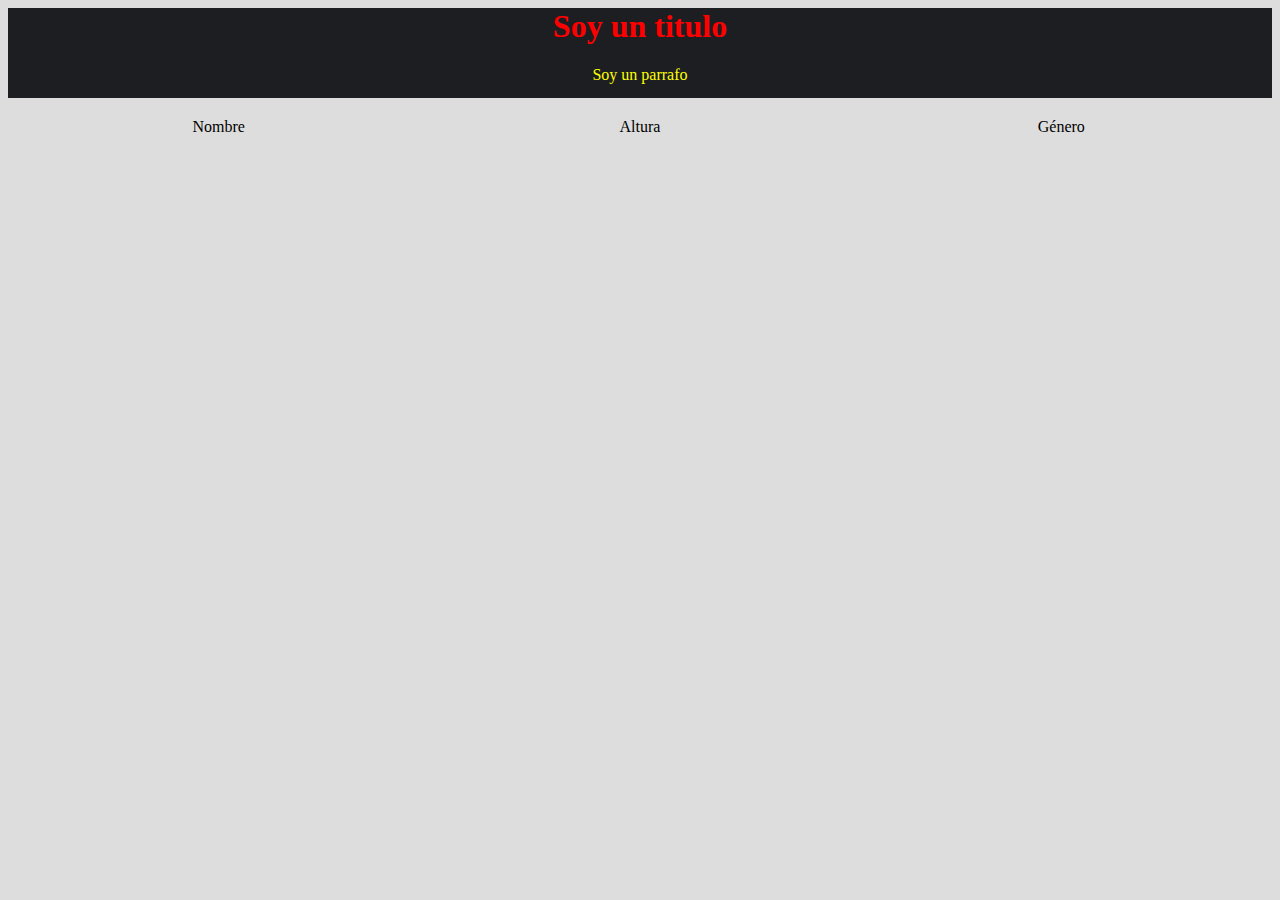
<file: index.html>
<html>
    <head>
        <link rel="stylesheet" href="main.css">
        <title>Web components</title>
        <script src="./main.js"></script>

    </head>
    <body>
        <header class="sw">
            <app-nc 
            texto="Soy un parrafo"        
            ></app-nc>
        </header>
        
        
        <div class="tresColumnas">
            <div> <app-lista 
                texto="Nombre"    

                url="https://swapi.dev/api/people/"
                campo="name"></app-lista> 
            </div>
                
            <div>
                <app-lista 
                texto="Altura"    

                url="https://swapi.dev/api/people/"
                campo="height">
                </app-lista> 
            </div>

            <div>
                <app-lista 
                texto="Género"    

                url="https://swapi.dev/api/people/"
                campo="gender">
                </app-lista> 
            </div>

        </div>
    </body>
</html>
</file>
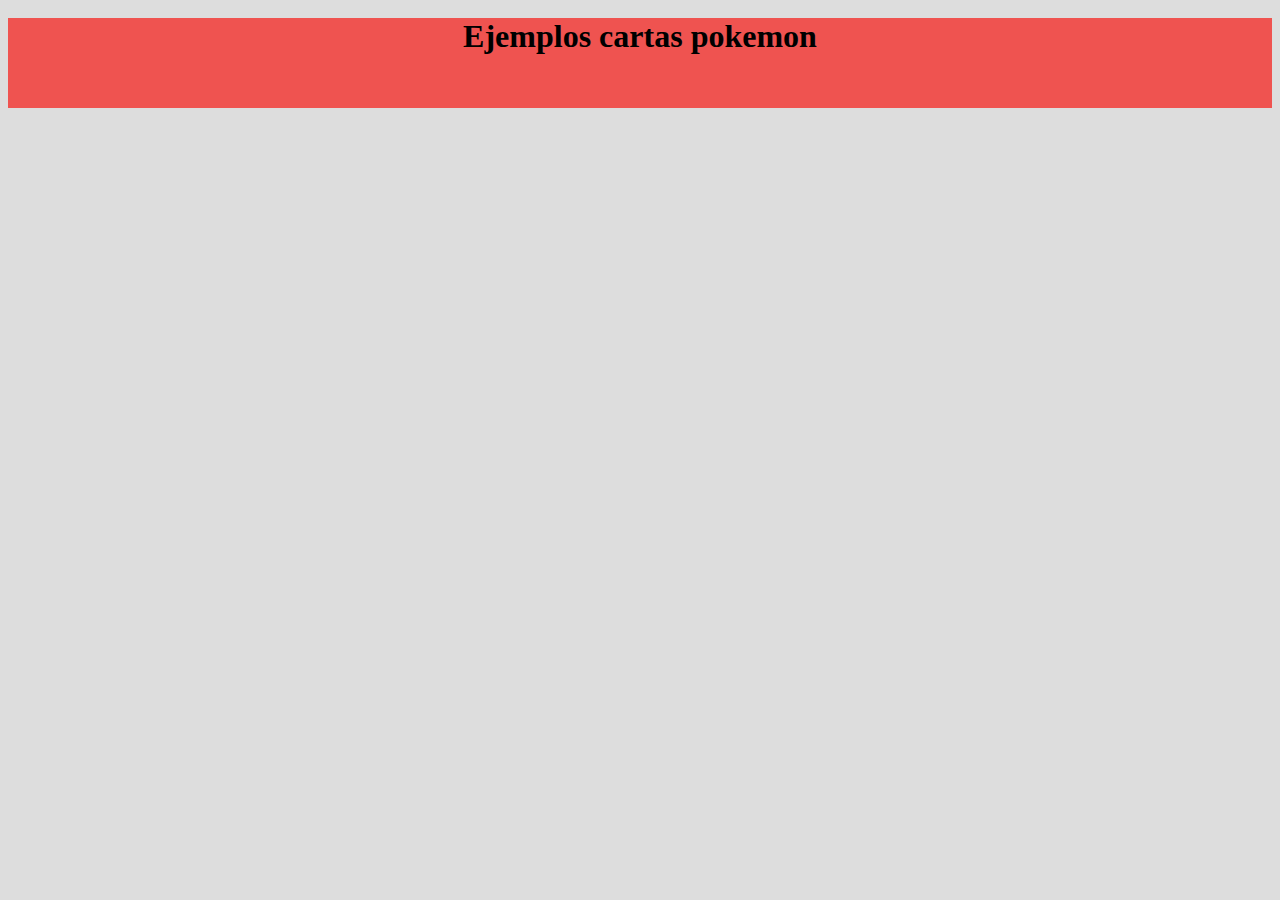
<file: template.html>
<!DOCTYPE html>
<html lang="en">
<head>
    <meta charset="UTF-8">
    <meta name="viewport" content="width=device-width, initial-scale=1.0">
    <title>Document</title>
    <script src="./main.js"></script>
    <link rel="stylesheet" href="main.css">

</head>
<body>

    <header>
        <h1>Ejemplos cartas pokemon</h1>
    </header>
    <!-- Definición del template -->
    <template id="card-template">
        <style>
            .card {
                border: 1px solid #ccc;
                border-radius: 10px;
                padding: 16px;
                box-shadow: 2px 2px 12px rgba(0, 0, 0, 0.1);
                max-width: 300px;
                margin: 1dvw;
                background-color: yellow;
            }
            .card-title {
                font-size: 1.5em;
                margin-bottom: 8px;
            }
            .card-content img {
                max-width: 100%;
                border-radius: 10px;
            }
        </style>

        <div class="card">
            <div class="card-title"><slot name="title"></slot></div>
            <div class="card-content"><slot name="content"></slot></div>
        </div>
    </template>

    <div id="muestrario"></div>

    
</body>
</html>
</file>
<file: main.css>
body{
    background-color: #ddd;
}

body.sw{
    background-color: #ddd;
    font-family: serif;
}


header{
    text-align: center;
    background-color: #ef5350;
    min-height: 10dvh;
    
}

header.sw{
    text-align: center;
    background-color: #1c1e22;
    color: yellow;
    min-height: 10dvh;
    
}

header h1{
    margin: 2dvh;
}

.tresColumnas{
    text-align: center;
    display: grid;
    grid-template-columns: 1fr 1fr 1fr;
}

#shadow-root div p{
    color: #0f0;
}

#muestrario{
    display: flex;
    flex-direction: row;
    justify-content: space-around;
    flex-wrap: wrap;
}
</file>
